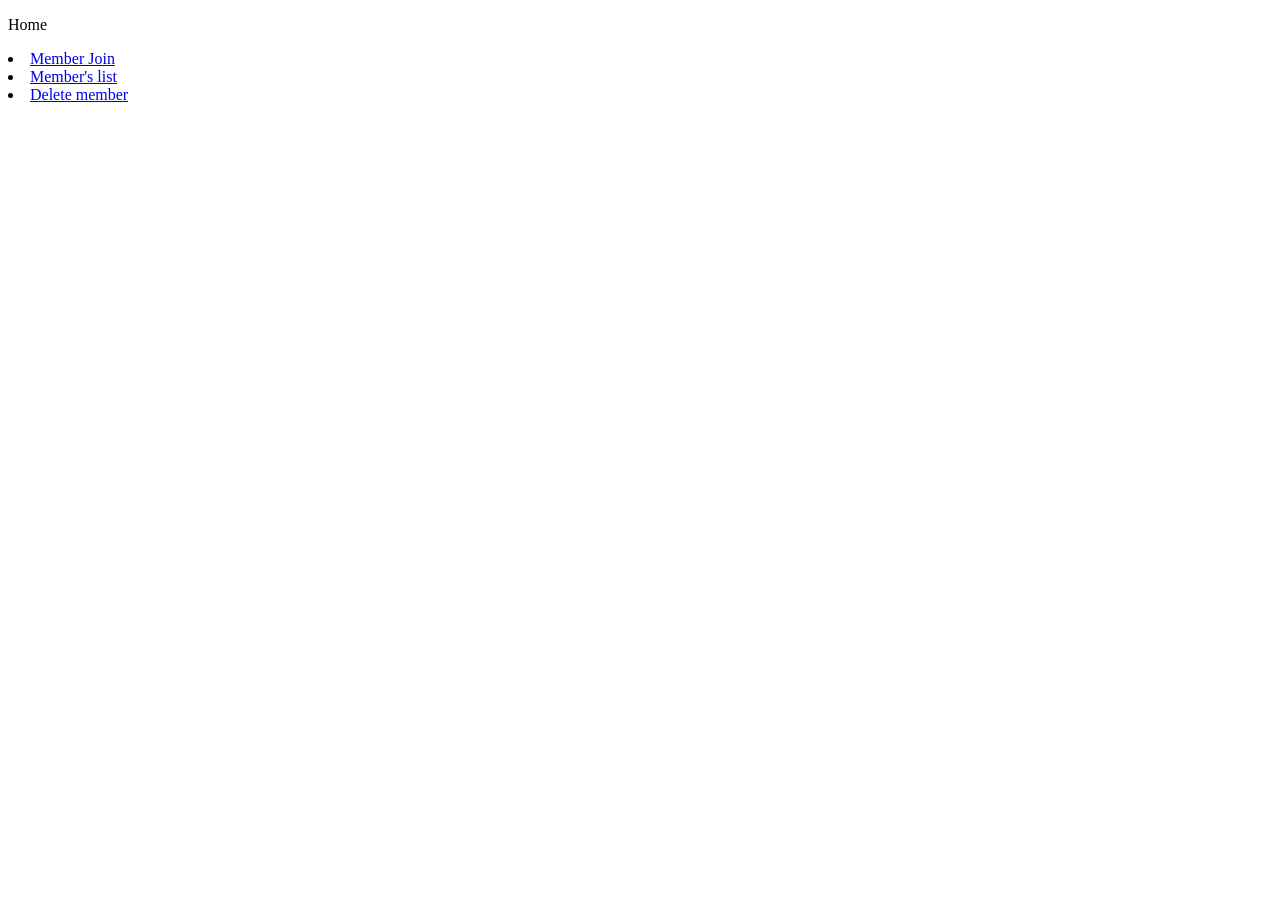
<file: src/main/resources/templates/home.html>
<!DOCTYPE html>
<html lang="en">
<body>
    <p>Home</p>
    <li>
    <a href="/members/new">Member Join</a>
    </li>
    <li>
    <a href="/members">Member's list</a>
    </li>
    <li>
    <a href="/members/delete">Delete member</a>
    </li>
</body>
</html>
</file>
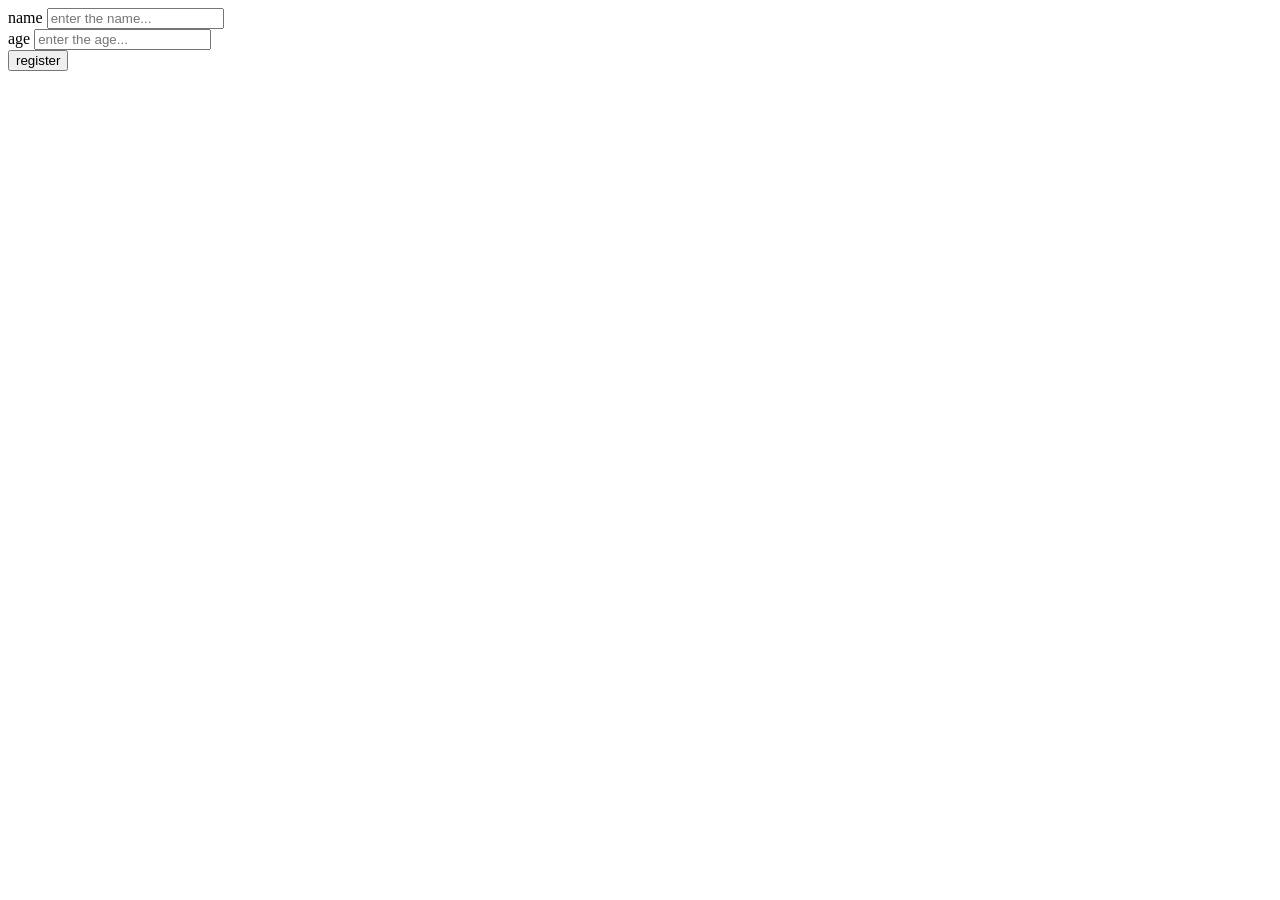
<file: src/main/resources/templates/members/createMemberForm.html>
<!DOCTYPE html>
<html xmlns:th="http://www.thymeleaf.org">
<body>
  <form action="/members/new" method="post">
    <div>
      <label for="name"> name </label>
      <input type="text" name="name" id="name" placeholder="enter the name...">
    </div>
    <div>
      <label for="age"> age </label>
      <input type="text" name="age" id="age" placeholder="enter the age...">
    </div>
    <button type="submit">register</button>
  </form>
</body>
</html>
</file>
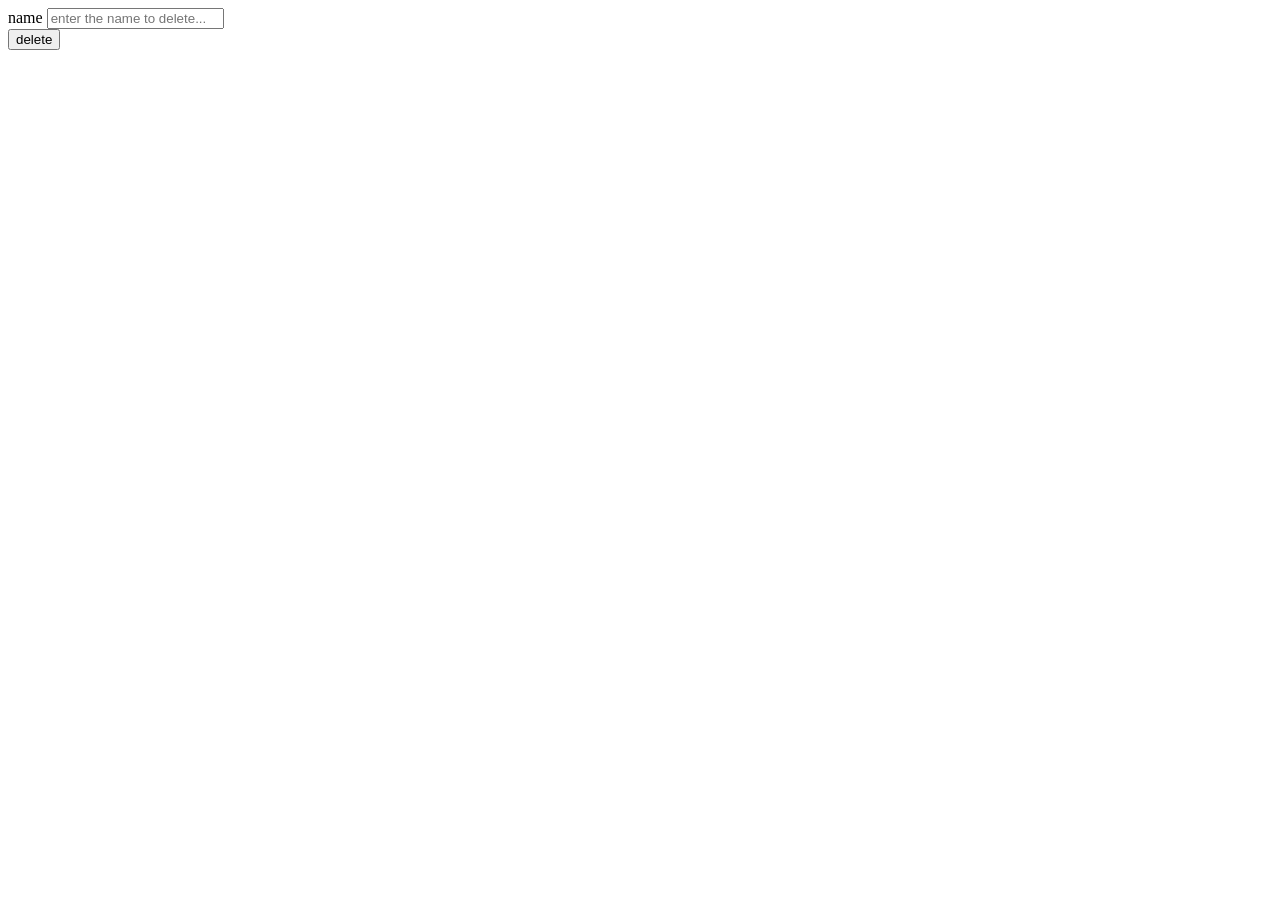
<file: src/main/resources/templates/members/deleteMemberForm.html>
<!DOCTYPE html>
<html xmlns:th="http://www.thymeleaf.org">
<body>
<form action="/members/delete" method="delete">
    <div>
        <label for="name"> name </label>
        <input type="text" name="name" id="name" placeholder="enter the name to delete...">
    </div>
    <button type="submit">delete</button>
</form>
</body>
</html>
</file>
